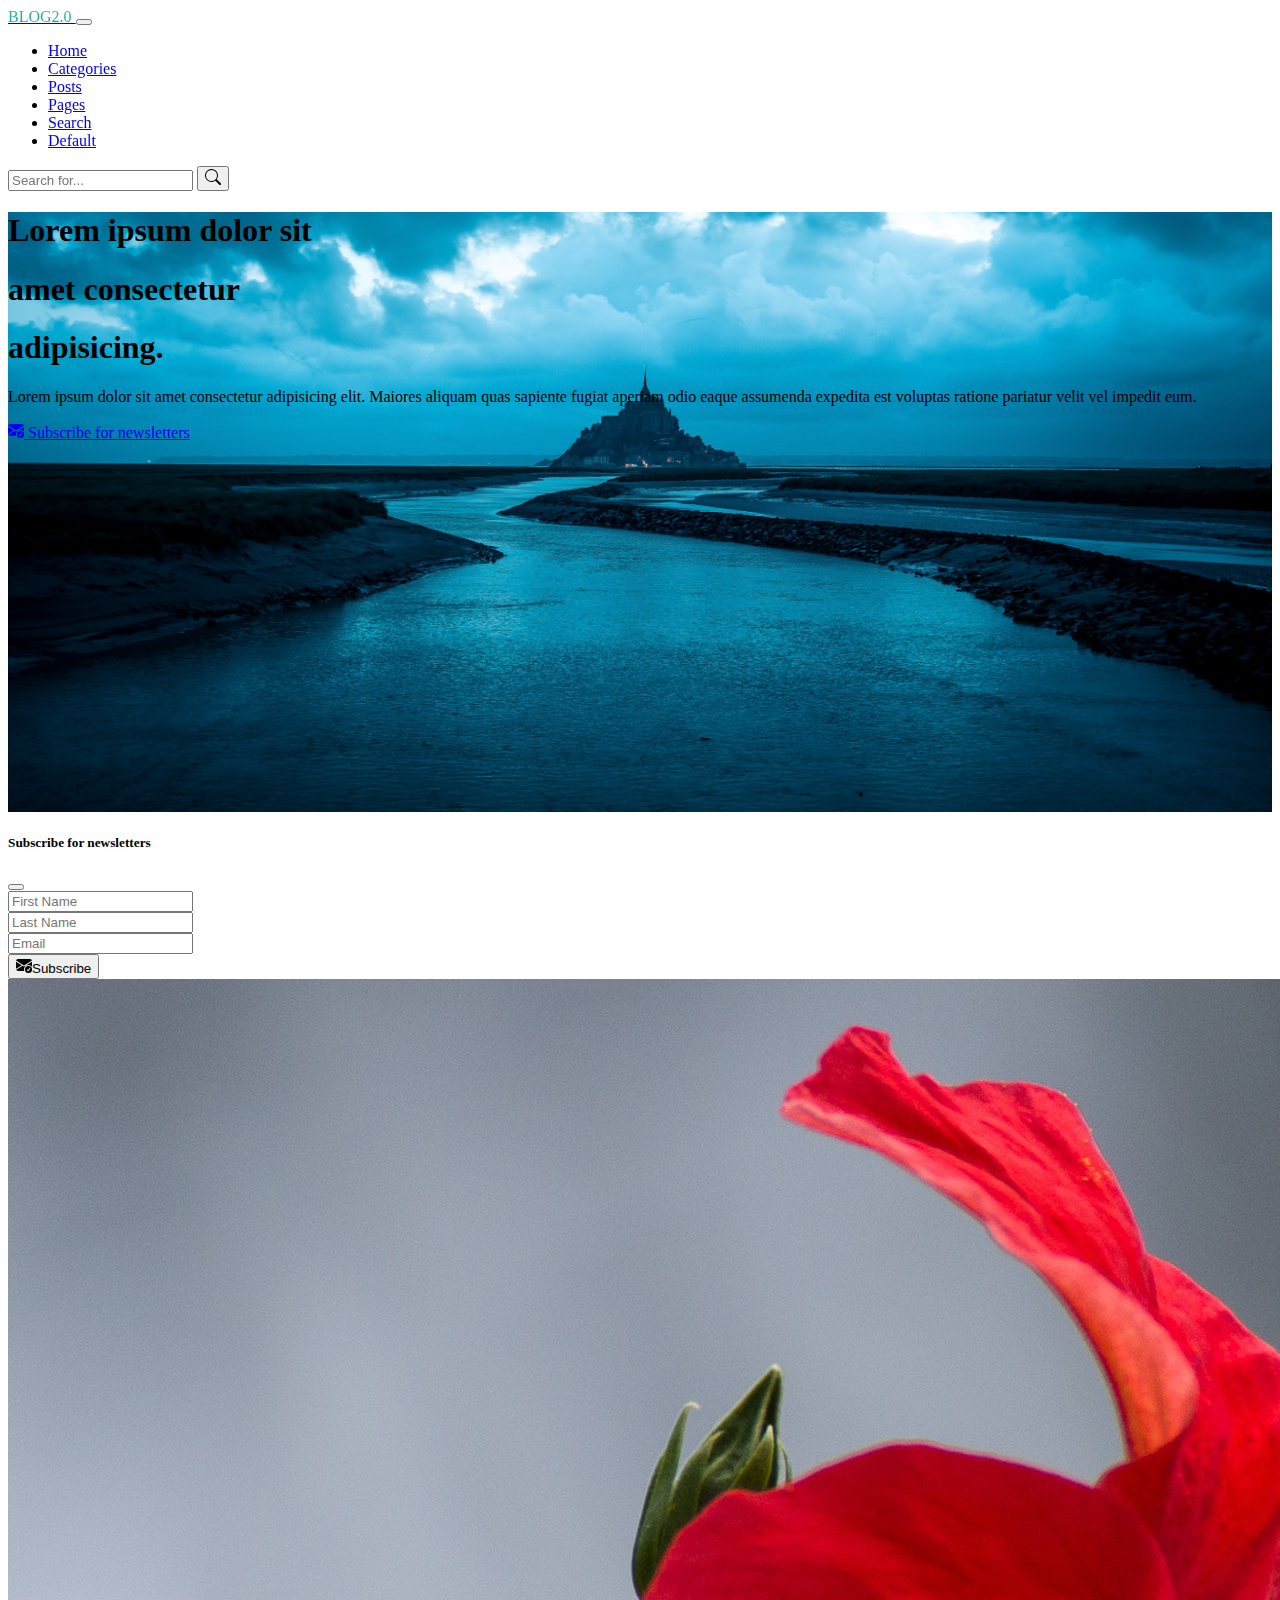
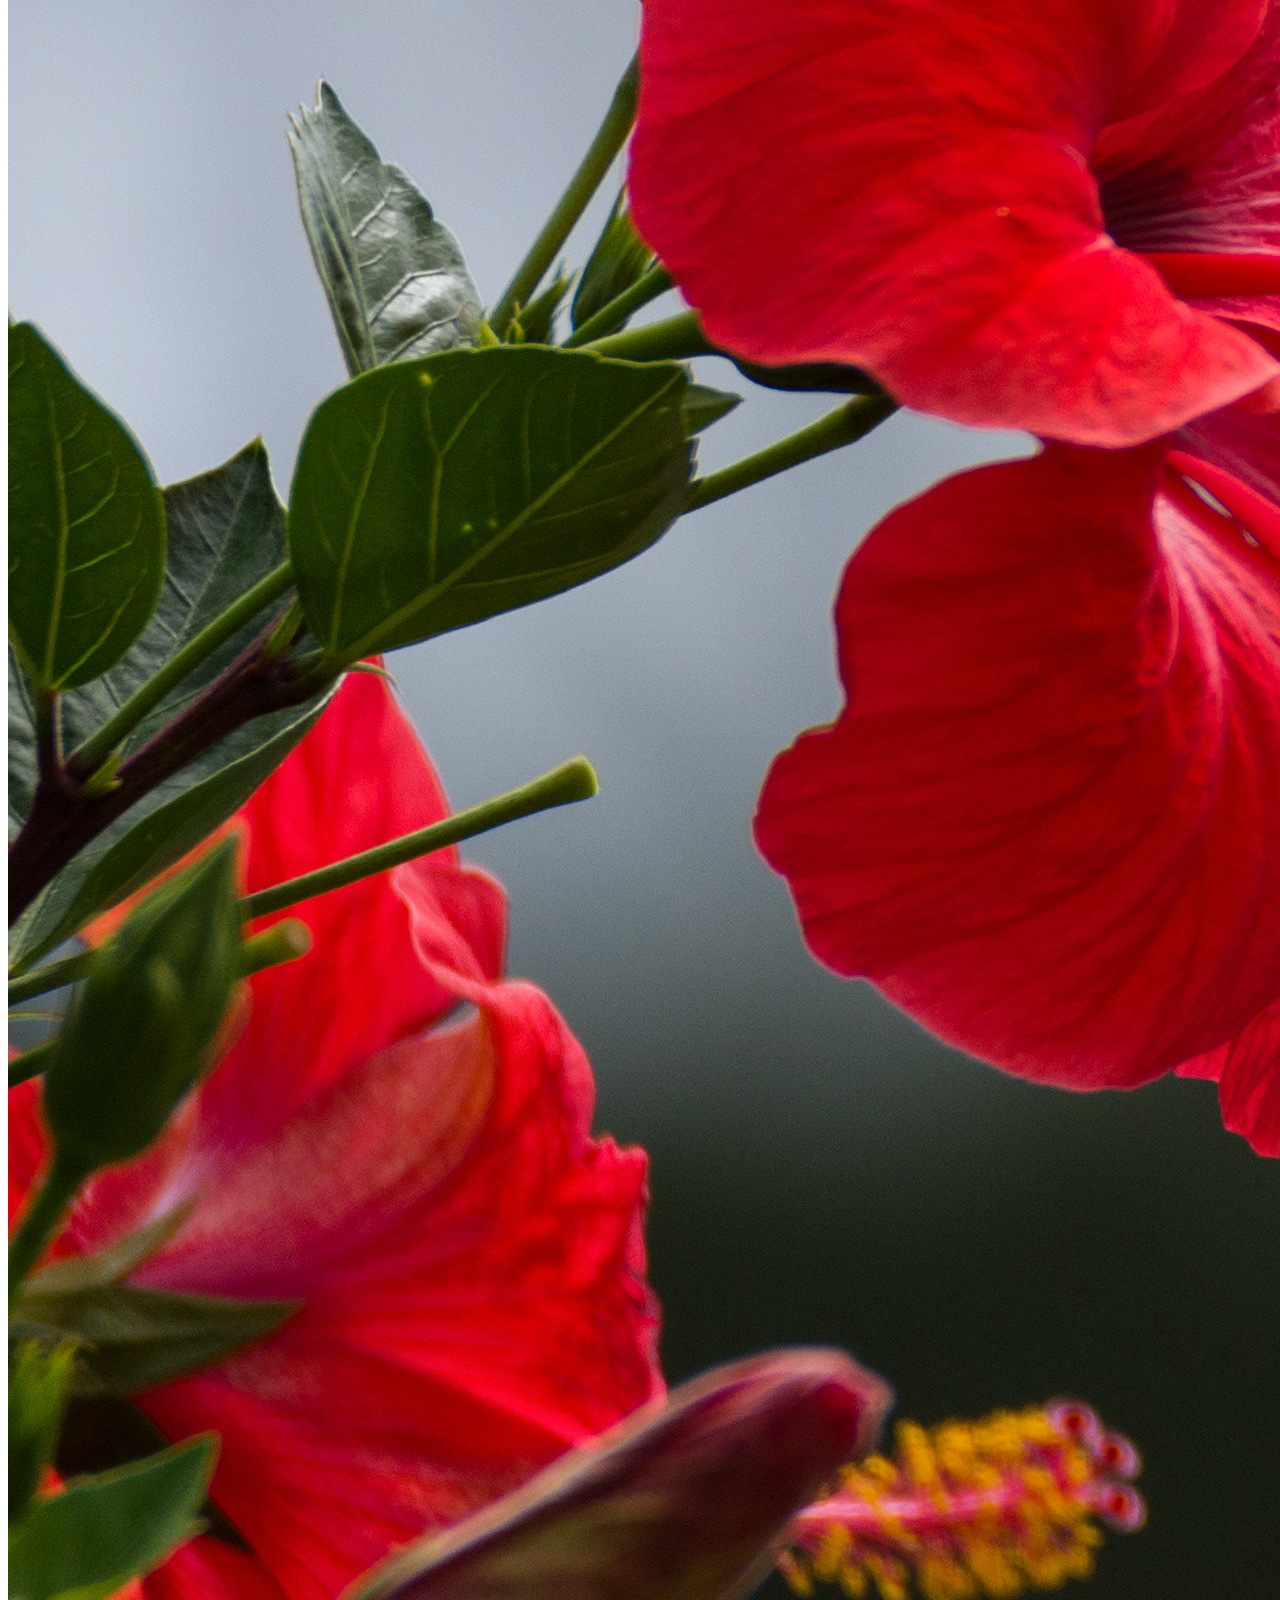
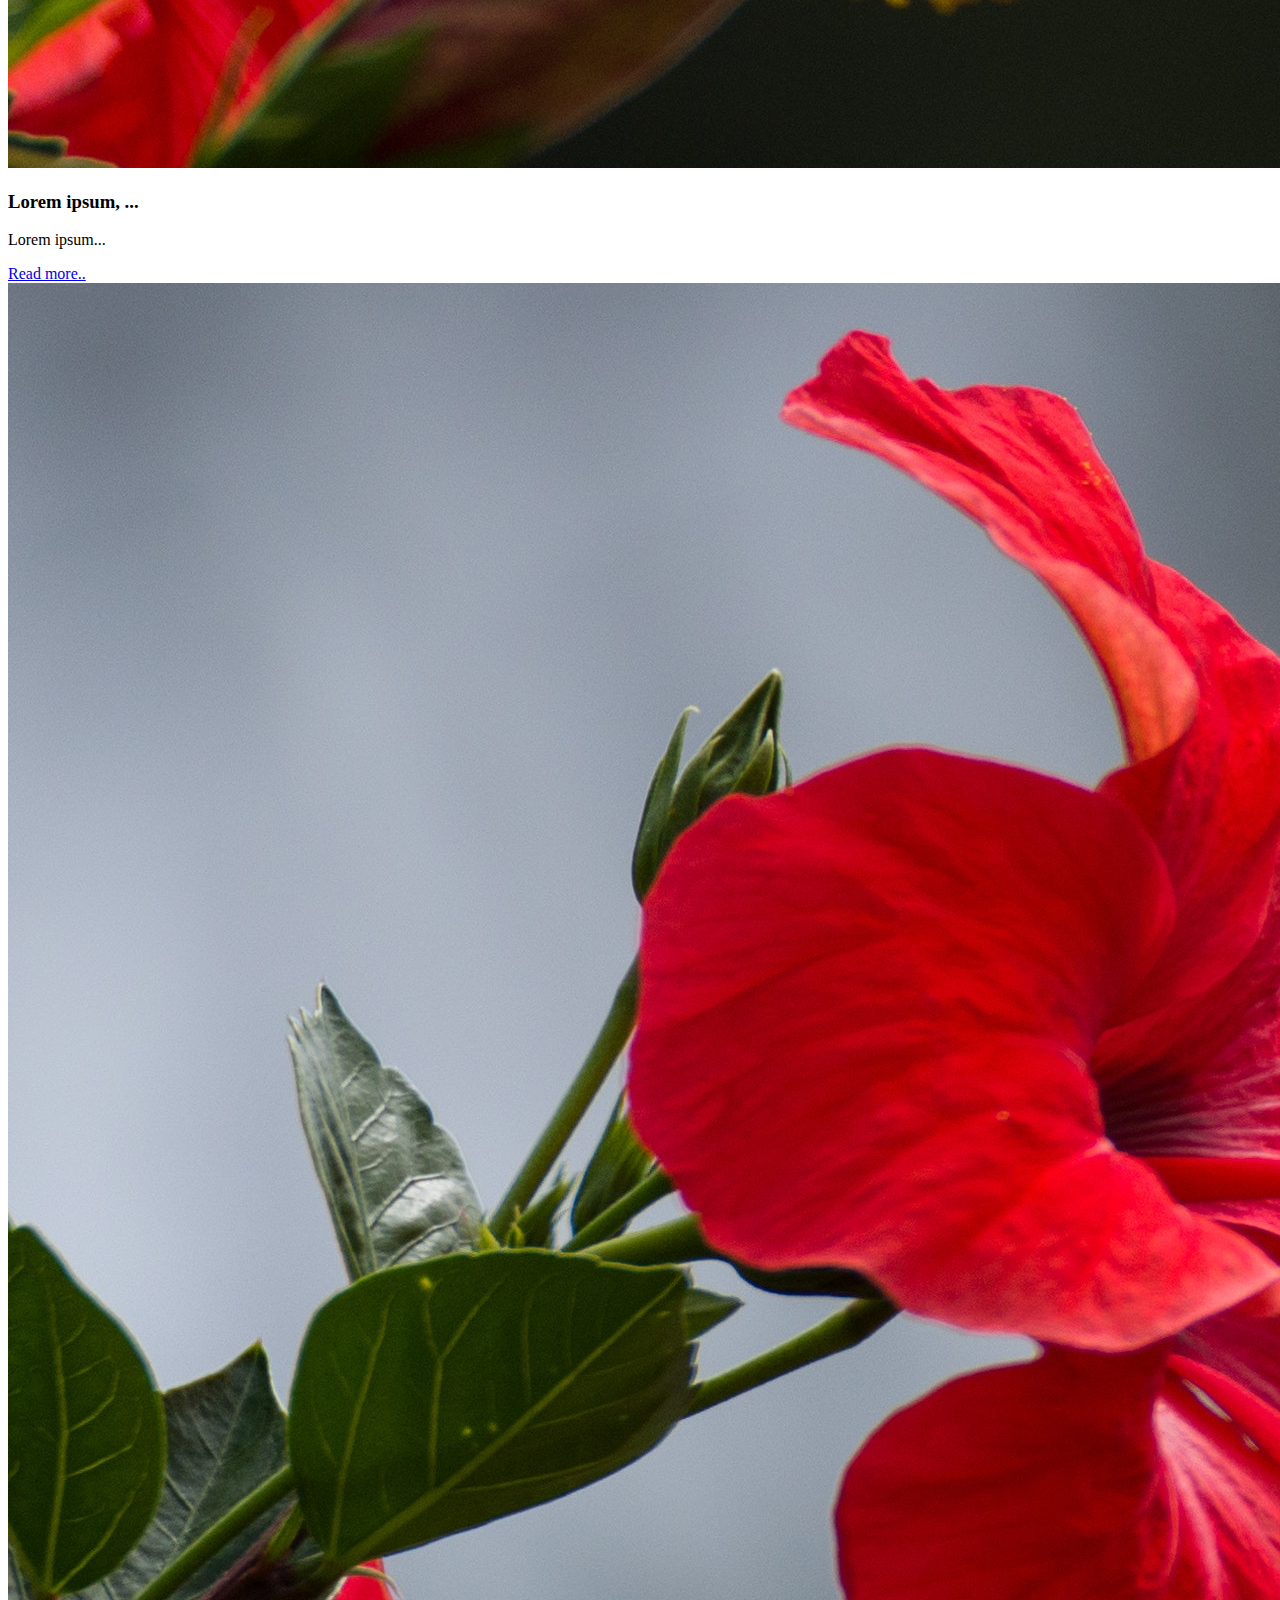
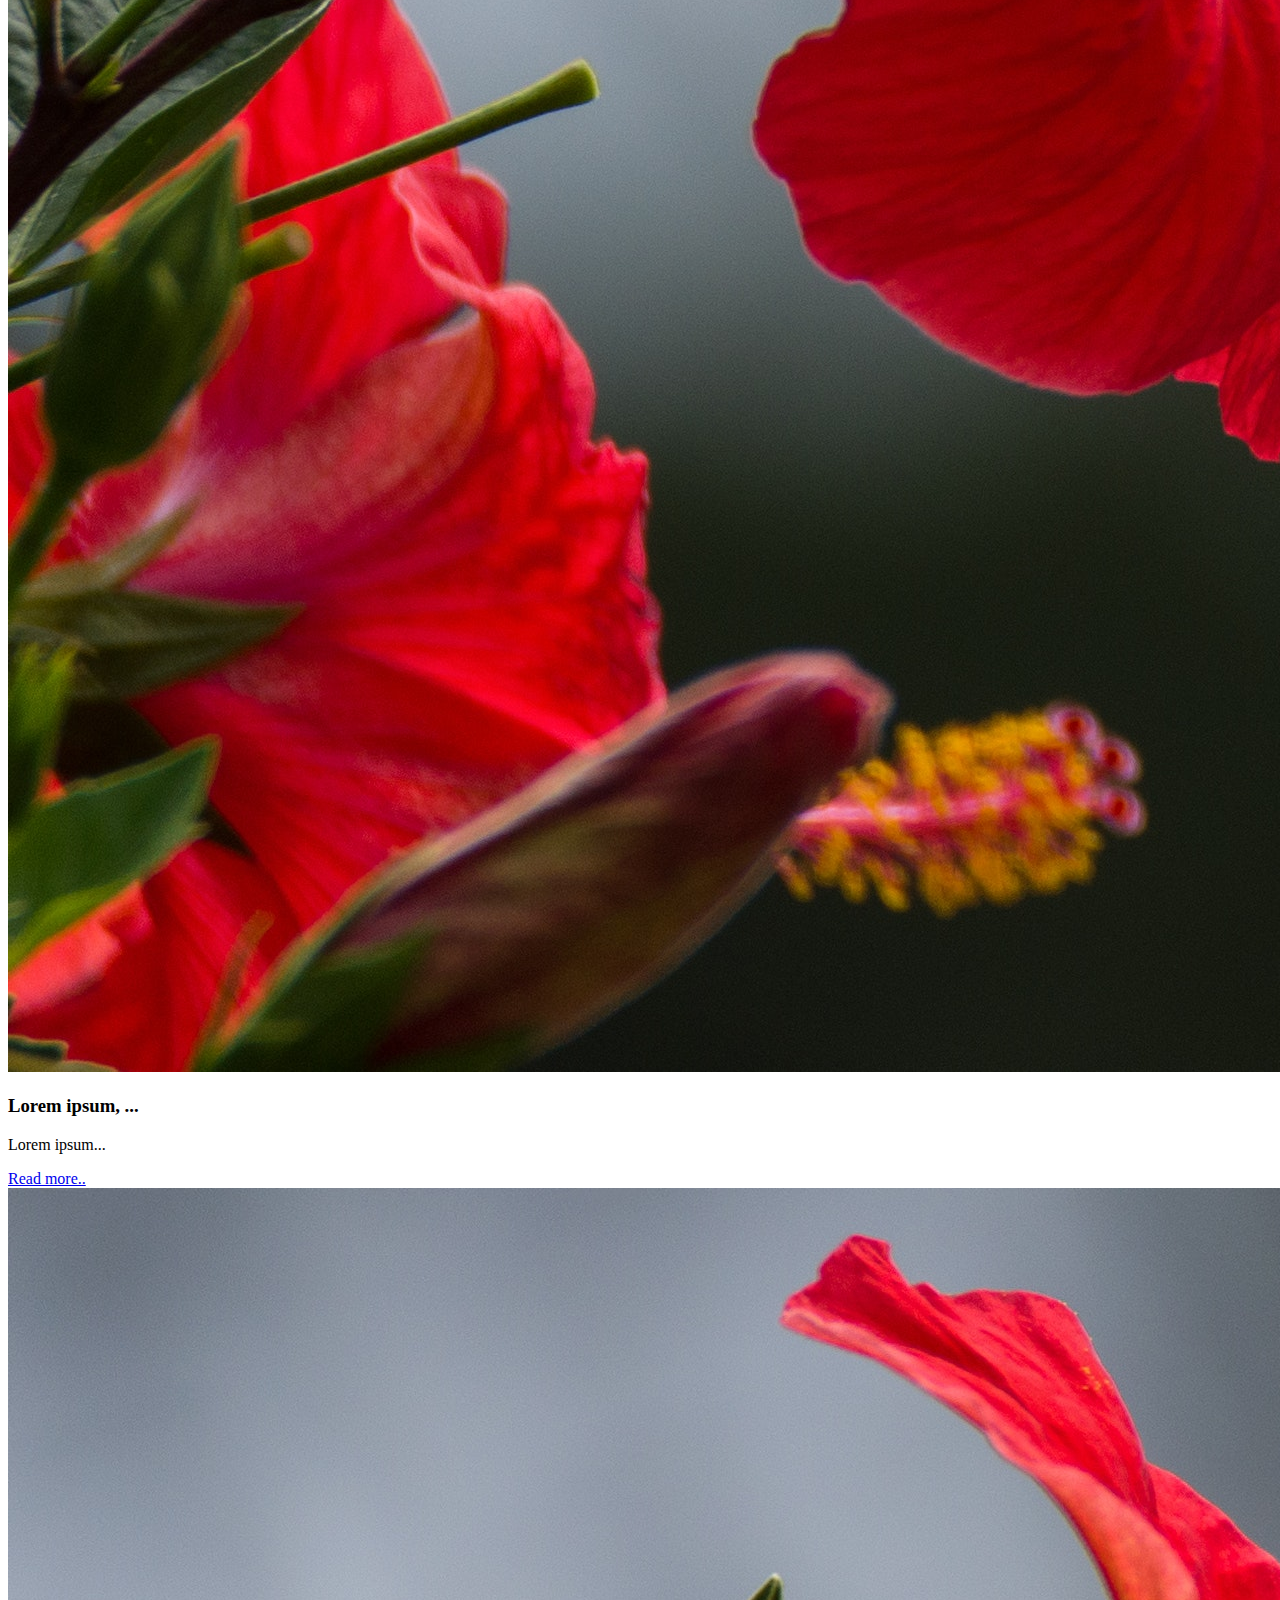
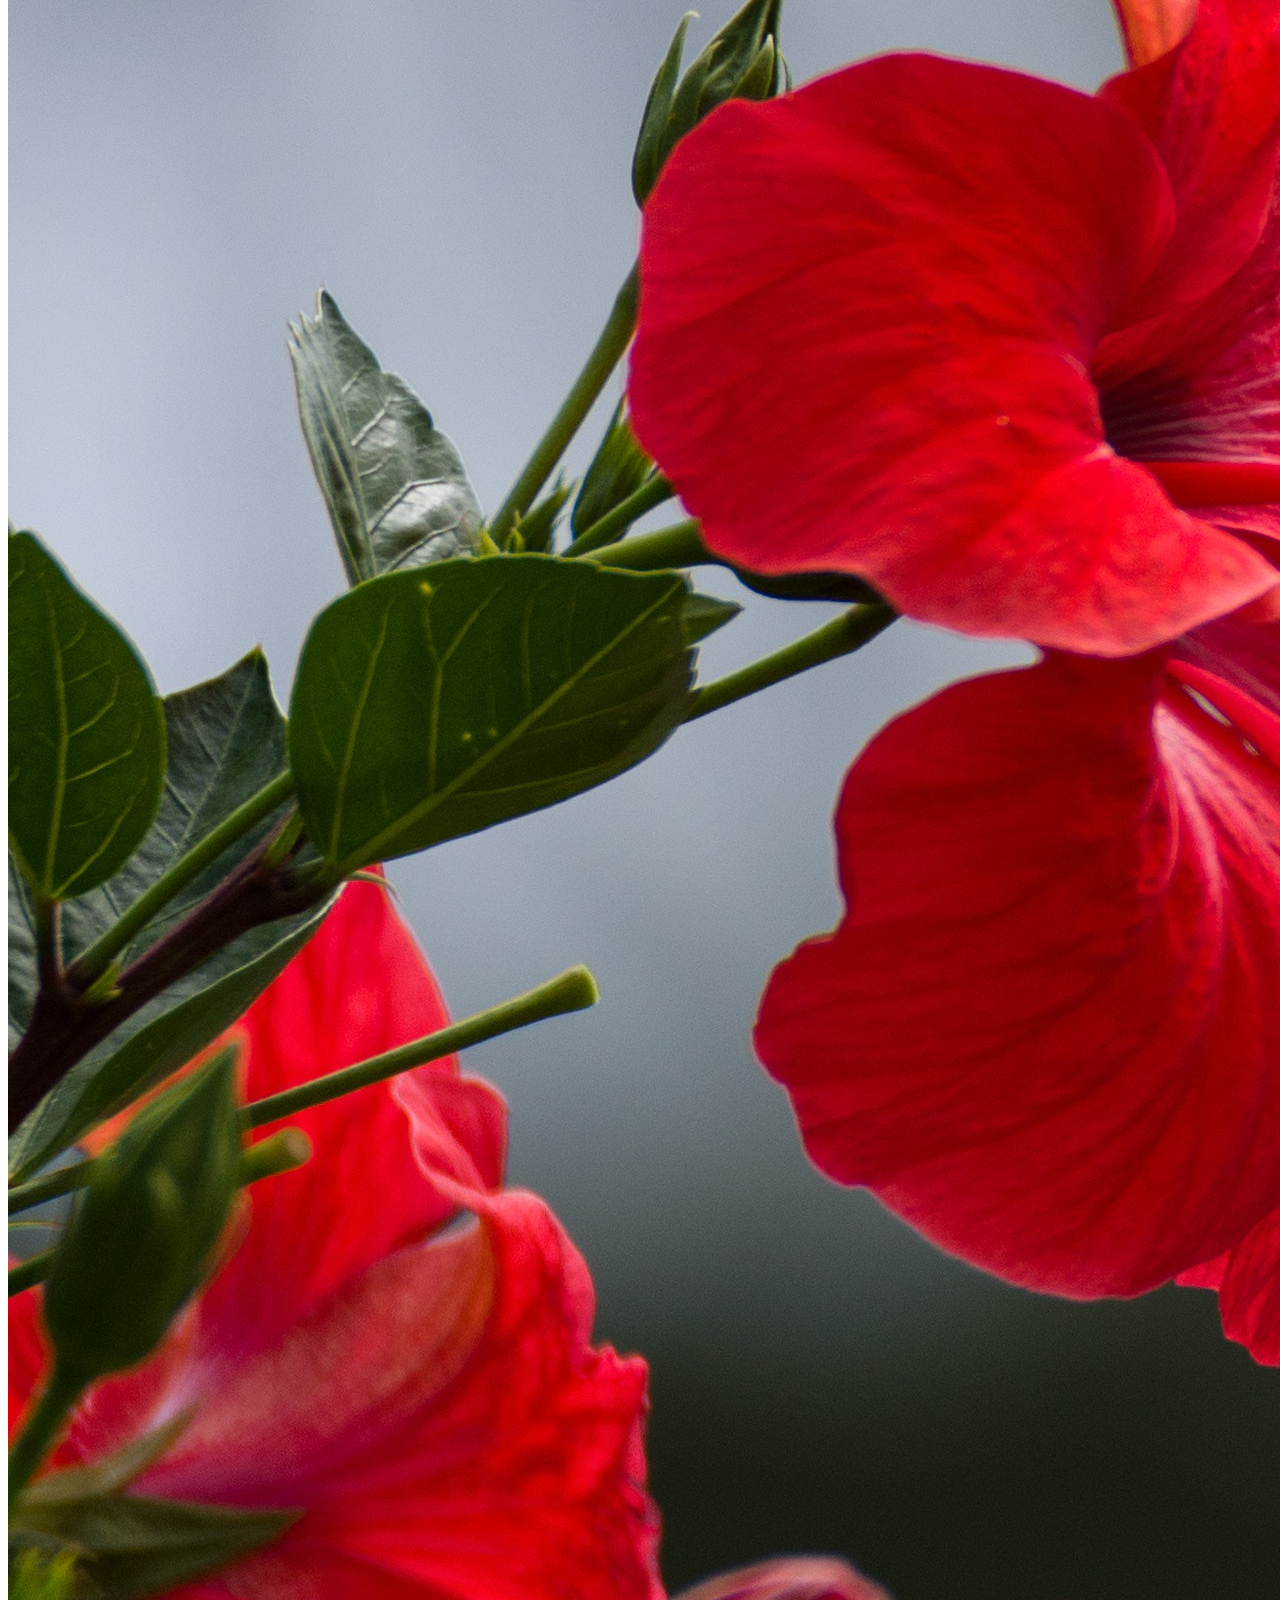
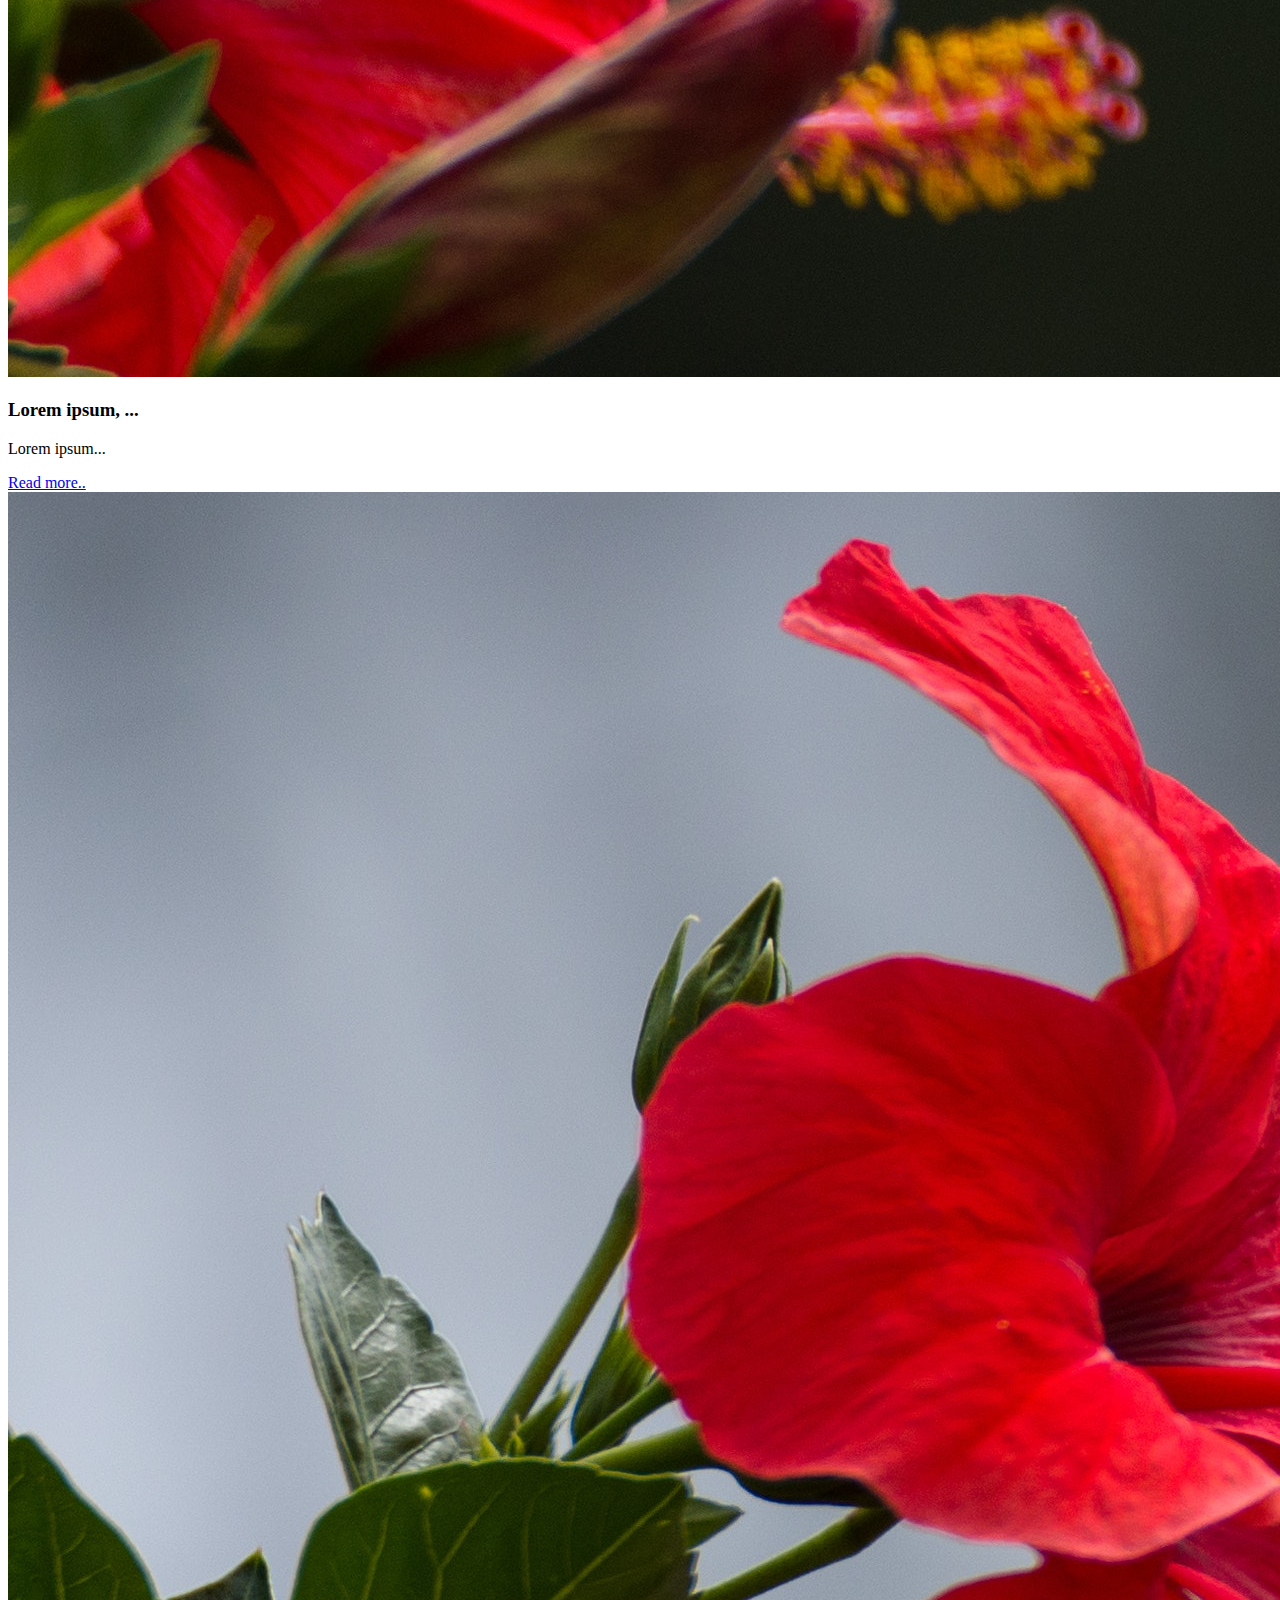
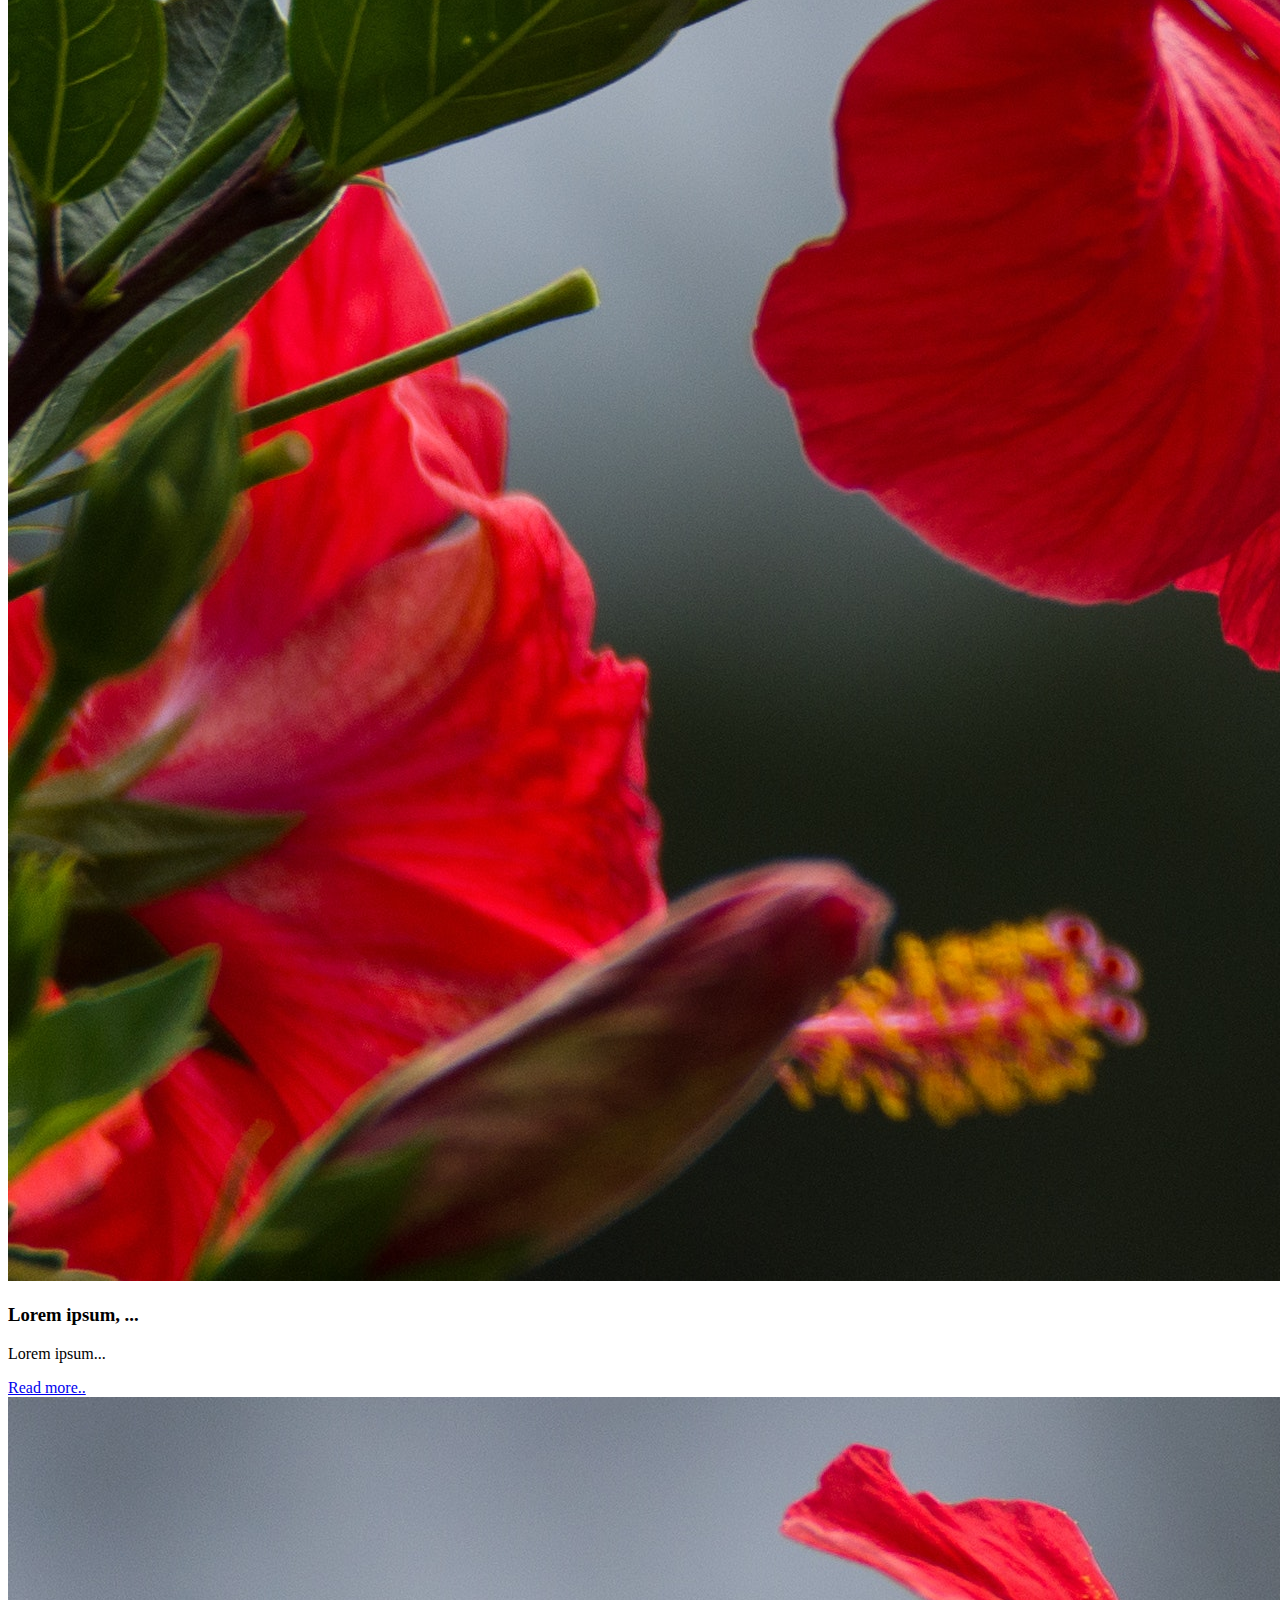
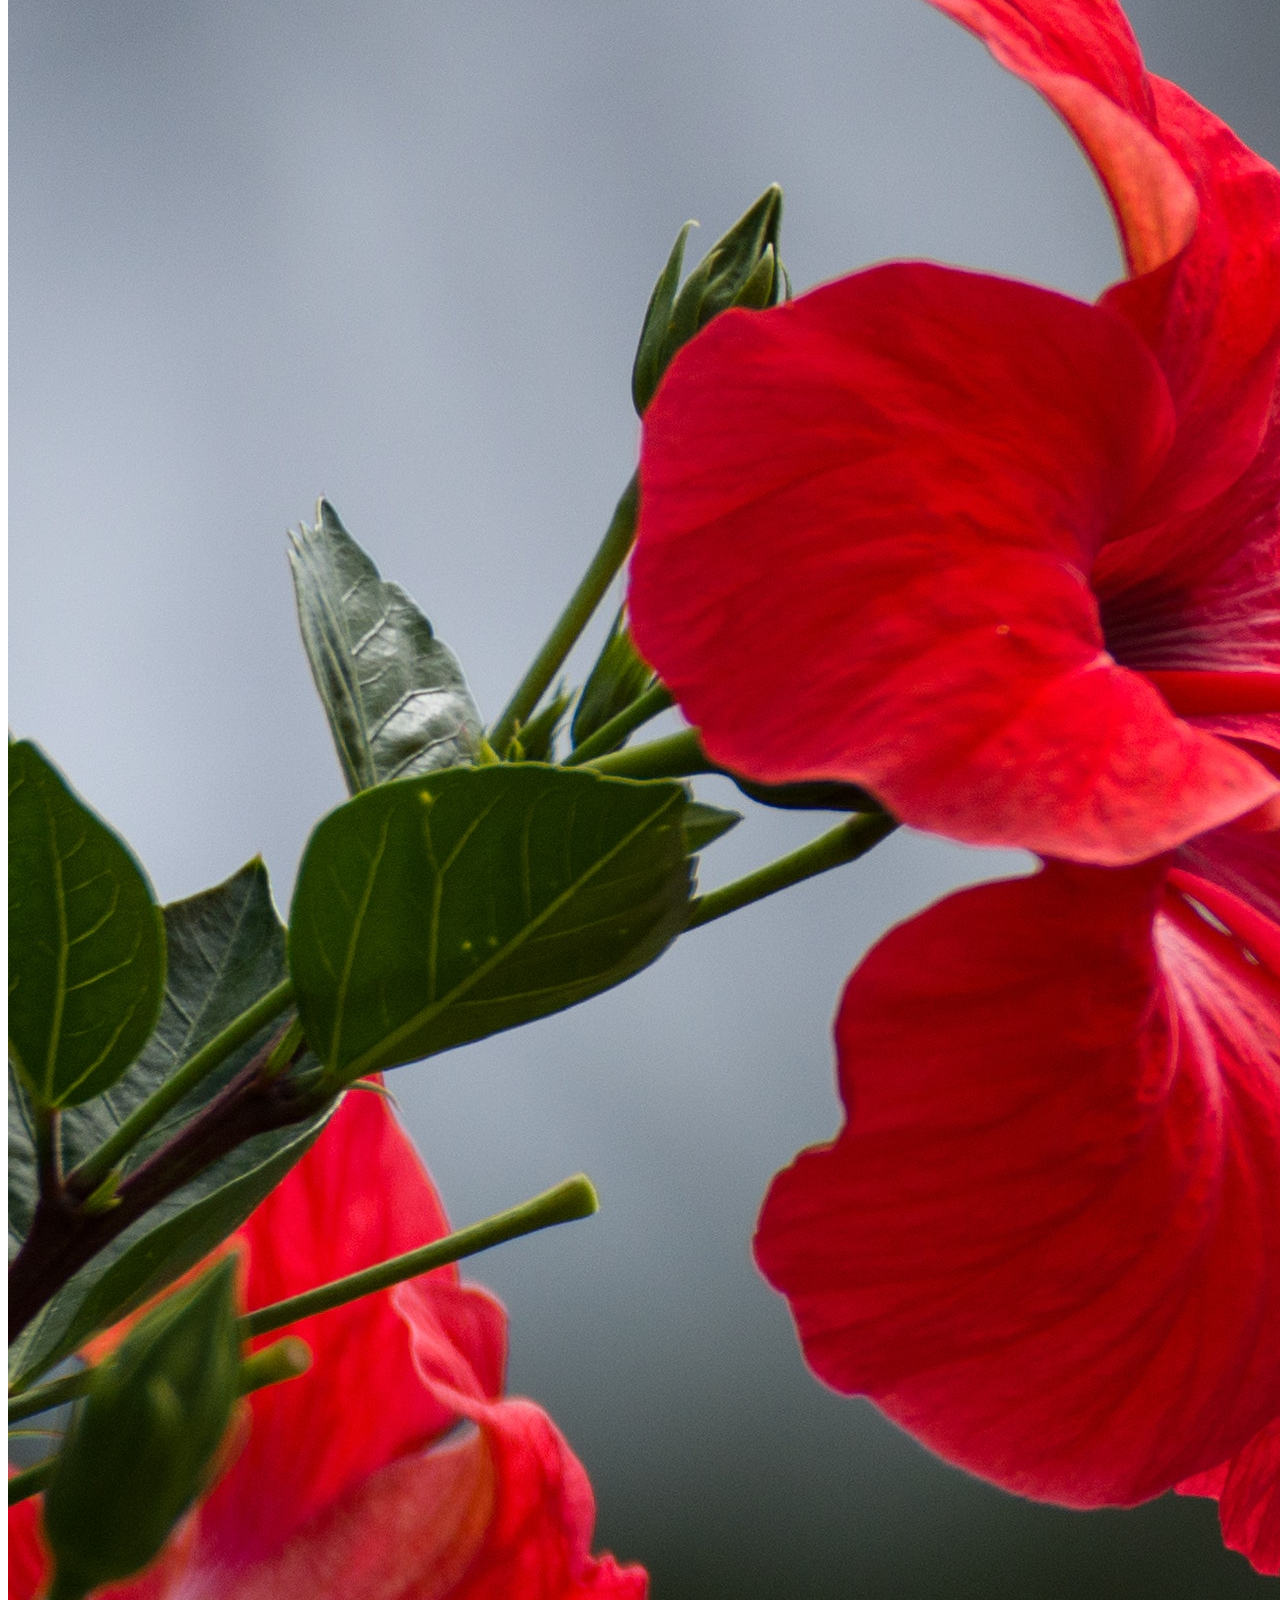
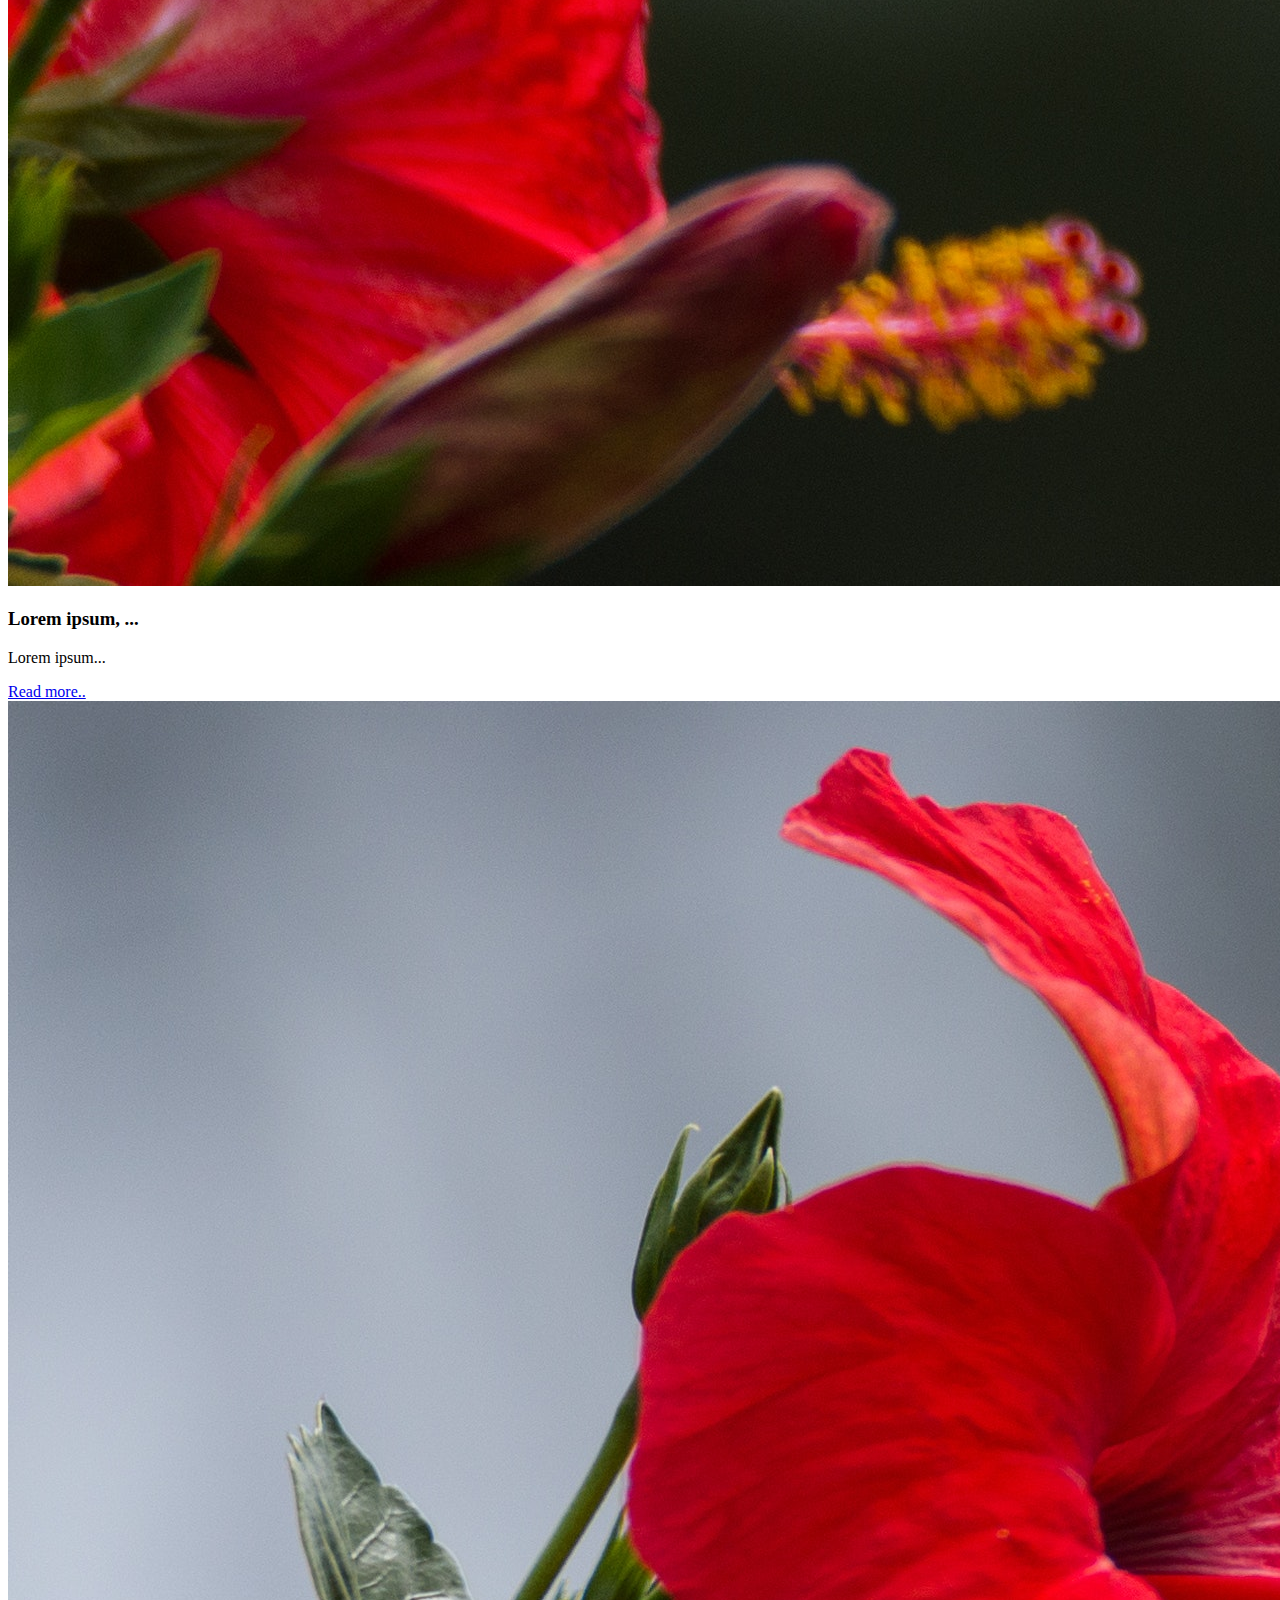
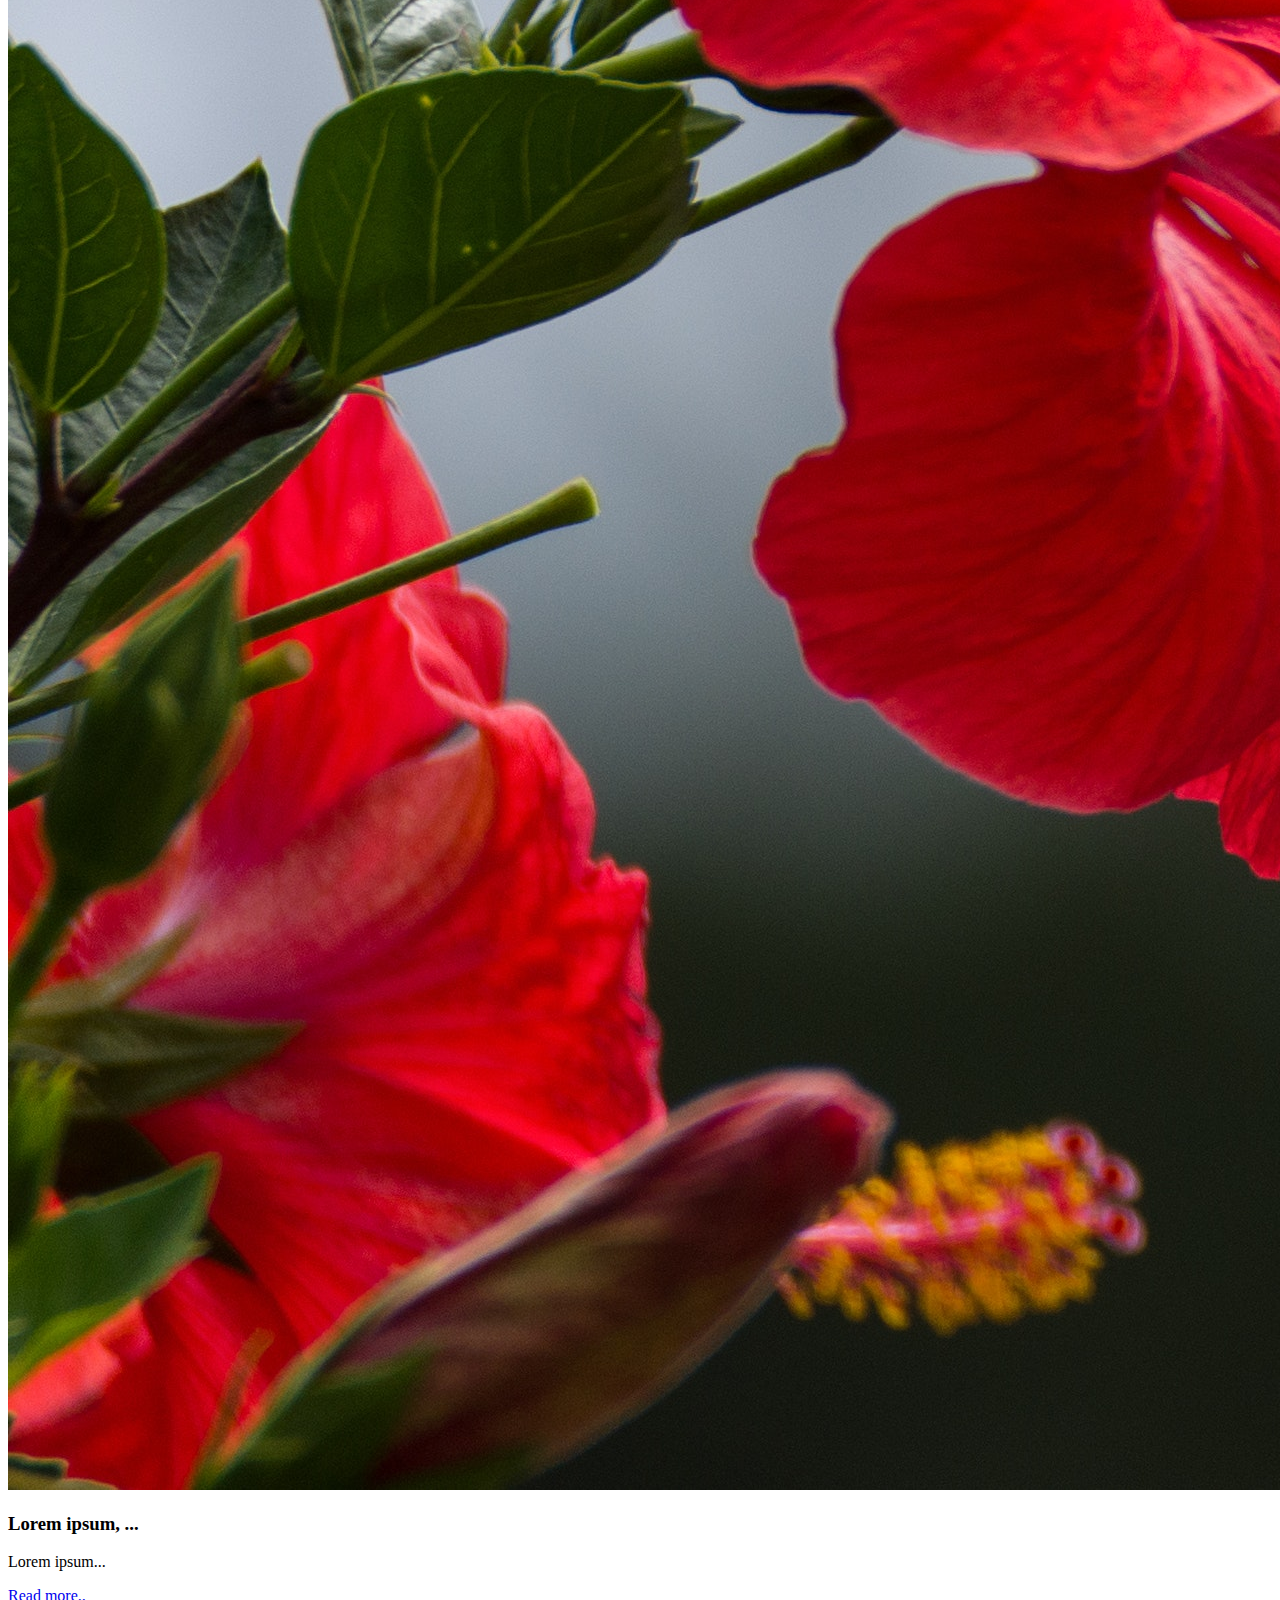
<file: index.html>
<!doctype html>
<html lang="en">

<head>
    <title>Title</title>
    <!-- Required meta tags -->
    <meta charset="utf-8" />
    <meta name="viewport" content="width=device-width, initial-scale=1, shrink-to-fit=no" />

    <!-- Bootstrap CSS v5.3.2 -->
    <link href="https://cdn.jsdelivr.net/npm/bootstrap@5.3.2/dist/css/bootstrap.min.css" rel="stylesheet"
        integrity="sha384-T3c6CoIi6uLrA9TneNEoa7RxnatzjcDSCmG1MXxSR1GAsXEV/Dwwykc2MPK8M2HN" crossorigin="anonymous" />
    <link rel="stylesheet" href="assets/css/style.css" />
</head>

<body>
    <header>
        <nav class="navbar navbar-expand-lg bg-white small border-bottom shadow-sm fixed-top custom-nav"
            style="--bs-bg-opacity: .9;">
            <div class="container">
                <a href="index.html" class="navbar-brand">
                    <span class="brand-style brand-gradient">
                        BLOG2.0
                    </span>
                </a>
                <button type="button" class="navbar-toggler" data-bs-toggle="collapse" data-bs-target="#blog-navbar"
                    aria-controls="blog-navbar" aria-expanded="false" aria-label="Toggle Navigation">
                    <span class="navbar-toggler-icon"></span>
                </button>
                <div class="collapse navbar-collapse" id="blog-navbar">
                    <ul class="navbar-nav me-auto mb-2 mb-lg-0">
                        <li class="nav-item">
                            <a href="index.html" class="nav-link text-dark">Home</a>
                        </li>
                        <li class="nav-item">
                            <a href="default.html" class="nav-link text-dark">Categories</a>
                        </li>
                        <li class="nav-item">
                            <a href="posts.html" class="nav-link text-dark">Posts</a>
                        </li>
                        <li class="nav-item">
                            <a href="page.html" class="nav-link text-dark">Pages</a>
                        </li>
                        <li class="nav-item">
                            <a href="search.html" class="nav-link text-dark">Search</a>
                        </li>
                        <li class="nav-item">
                            <a href="default.html" class="nav-link text-dark">Default</a>
                        </li>
                    </ul>
                    </span>
                </div>
                <form class="d-flex" role="search">
                    <div class="input-group">
                        <input type="search" class="form-control form-control-sm" placeholder="Search for...">
                        <button type="submit" class="btn btn-sm btn-success">
                            <i class="bi bi-search"></i>
                            <svg xmlns="http://www.w3.org/2000/svg" width="16" height="16" fill="currentColor"
                                class="bi bi-search" viewBox="0 0 16 16">
                                <path
                                    d="M11.742 10.344a6.5 6.5 0 1 0-1.397 1.398h-.001q.044.06.098.115l3.85 3.85a1 1 0 0 0 1.415-1.414l-3.85-3.85a1 1 0 0 0-.115-.1zM12 6.5a5.5 5.5 0 1 1-11 0 5.5 5.5 0 0 1 11 0" />
                            </svg>
                        </button>
                    </div>
                </form>

            </div>
        </nav>
    </header>
    <section class="banner-holder pt-5">
        <div class="container">
            <div class="row justify-content-center">
                <div class="col-md-6">
                    <div class="banner-content text-center text-white my-5 py-5">
                        <h1>Lorem ipsum dolor sit </h1>
                        <h1> amet consectetur </h1>
                        <h1> adipisicing.</h1>
                        <p>Lorem ipsum dolor sit amet consectetur adipisicing elit. Maiores
                            aliquam quas sapiente fugiat aperiam odio eaque assumenda
                            expedita est voluptas ratione pariatur velit vel impedit eum.</p>
                        <a href="#" class="btn btn-primary" data-bs-toggle="modal" data-bs-target="#Subscribe-modal">
                            <i class="bi bi-envelope-check-fill"></i>
                            <svg xmlns="http://www.w3.org/2000/svg" width="16" height="16" fill="currentColor"
                                class="bi bi-envelope-check-fill" viewBox="0 0 16 16">
                                <path
                                    d="M.05 3.555A2 2 0 0 1 2 2h12a2 2 0 0 1 1.95 1.555L8 8.414zM0 4.697v7.104l5.803-3.558zM6.761 8.83l-6.57 4.026A2 2 0 0 0 2 14h6.256A4.5 4.5 0 0 1 8 12.5a4.49 4.49 0 0 1 1.606-3.446l-.367-.225L8 9.586zM16 4.697v4.974A4.5 4.5 0 0 0 12.5 8a4.5 4.5 0 0 0-1.965.45l-.338-.207z" />
                                <path
                                    d="M16 12.5a3.5 3.5 0 1 1-7 0 3.5 3.5 0 0 1 7 0m-1.993-1.679a.5.5 0 0 0-.686.172l-1.17 1.95-.547-.547a.5.5 0 0 0-.708.708l.774.773a.75.75 0 0 0 1.174-.144l1.335-2.226a.5.5 0 0 0-.172-.686" />
                            </svg>
                            Subscribe for newsletters
                        </a>
                    </div>
                </div>
            </div>
        </div>
    </section>
    <!-- modal subscribe -->
    <div class="modal fade" id="Subscribe-modal" data-bs-backdrop="static" data-bs-keyboard="false" tabindex="-1"
        aria-hidden="true">
        <div class="modal-dialog modal-dialog-centered">
            <div class="modal-content">
                <div class="modal-header text-bg-primary">
                    <h5 class="modal-title">Subscribe for newsletters</h5>
                    <button class="btn-close btn-close-white" type="button" data-bs-dismiss="modal"
                        aria-label="Close"></button>
                </div>
                <div class="modal-body">
                    <form>
                        <div class="row gx-2">
                            <div class="col-md-6">
                                <div class="md-2">
                                    <input type="text" class="form-control form-control-sm" placeholder="First Name"
                                        required>
                                </div>
                            </div>
                            <div class="col-md-6">
                                <div class="md-2">
                                    <input type="text" class="form-control form-control-sm" placeholder="Last Name"
                                        required>
                                </div>
                            </div>
                            <div class="col-md-12">
                                <div class="md-2">
                                    <input type="text" class="form-control form-control-sm" placeholder="Email"
                                        required>
                                </div>
                            </div>
                            <div class="col-md-12">
                                <div class="d-grid">
                                    <button type="submit" class="btn btn-success btn-sm">
                                        <i class="bi bi-envelope-check-fill"></i>
                                        <svg xmlns="http://www.w3.org/2000/svg" width="16" height="16"
                                            fill="currentColor" class="bi bi-envelope-check-fill" viewBox="0 0 16 16">
                                            <path
                                                d="M.05 3.555A2 2 0 0 1 2 2h12a2 2 0 0 1 1.95 1.555L8 8.414zM0 4.697v7.104l5.803-3.558zM6.761 8.83l-6.57 4.026A2 2 0 0 0 2 14h6.256A4.5 4.5 0 0 1 8 12.5a4.49 4.49 0 0 1 1.606-3.446l-.367-.225L8 9.586zM16 4.697v4.974A4.5 4.5 0 0 0 12.5 8a4.5 4.5 0 0 0-1.965.45l-.338-.207z" />
                                            <path
                                                d="M16 12.5a3.5 3.5 0 1 1-7 0 3.5 3.5 0 0 1 7 0m-1.993-1.679a.5.5 0 0 0-.686.172l-1.17 1.95-.547-.547a.5.5 0 0 0-.708.708l.774.773a.75.75 0 0 0 1.174-.144l1.335-2.226a.5.5 0 0 0-.172-.686" />
                                        </svg>Subscribe
                                    </button>
                                </div>
                            </div>
                        </div>
                    </form>
                </div>
            </div>
        </div>
    </div>
    <!-- post section -->
    <section class="home-post py-5">
        <div class="container">
            <div class="row g-4">
                <!-- post 1 -->
                <div class="col-md-3">
                    <div class="card shadow-sm mb-3">
                        <img src="./assets/images/post-image.jpg" class="card-img-top" alt="Post Image">
                        <div class="card-body">
                            <h3 class="fs-5">Lorem ipsum, ...</h3>
                            <p class="small fw-light">Lorem ipsum...</p>
                            <a href="#" class="btn btn-sm btn-warning rounded-pill shadow-sm px-3">
                                Read more..
                            </a>
                        </div>
                    </div>
                </div>
                <!-- post 2 -->
                <div class="col-md-3">
                    <div class="card shadow-sm mb-3">
                        <img src="./assets/images/post-image.jpg" class="card-img-top" alt="Post Image">
                        <div class="card-body">
                            <h3 class="fs-5">Lorem ipsum, ...</h3>
                            <p class="small fw-light">Lorem ipsum...</p>
                            <a href="#" class="btn btn-sm btn-warning rounded-pill shadow-sm px-3">
                                Read more..
                            </a>
                        </div>
                    </div>
                </div>
                <!-- post 3 -->
                <div class="col-md-3">
                    <div class="card shadow-sm mb-3">
                        <img src="./assets/images/post-image.jpg" class="card-img-top" alt="Post Image">
                        <div class="card-body">
                            <h3 class="fs-5">Lorem ipsum, ...</h3>
                            <p class="small fw-light">Lorem ipsum...</p>
                            <a href="#" class="btn btn-sm btn-warning rounded-pill shadow-sm px-3">
                                Read more..
                            </a>
                        </div>
                    </div>
                </div>
                <!-- post 4 -->
                <div class="col-md-3">
                    <div class="card shadow-sm mb-3">
                        <img src="./assets/images/post-image.jpg" class="card-img-top" alt="Post Image">
                        <div class="card-body">
                            <h3 class="fs-5">Lorem ipsum, ...</h3>
                            <p class="small fw-light">Lorem ipsum...</p>
                            <a href="#" class="btn btn-sm btn-warning rounded-pill shadow-sm px-3">
                                Read more..
                            </a>
                        </div>
                    </div>
                </div>
                <!-- post 5 -->
                <div class="col-md-3">
                    <div class="card shadow-sm mb-3">
                        <img src="./assets/images/post-image.jpg" class="card-img-top" alt="Post Image">
                        <div class="card-body">
                            <h3 class="fs-5">Lorem ipsum, ...</h3>
                            <p class="small fw-light">Lorem ipsum...</p>
                            <a href="#" class="btn btn-sm btn-warning rounded-pill shadow-sm px-3">
                                Read more..
                            </a>
                        </div>
                    </div>
                </div>
                <!-- post 6 -->
                <div class="col-md-3">
                    <div class="card shadow-sm mb-3">
                        <img src="./assets/images/post-image.jpg" class="card-img-top" alt="Post Image">
                        <div class="card-body">
                            <h3 class="fs-5">Lorem ipsum, ...</h3>
                            <p class="small fw-light">Lorem ipsum...</p>
                            <a href="#" class="btn btn-sm btn-warning rounded-pill shadow-sm px-3">
                                Read more..
                            </a>
                        </div>
                    </div>
                </div>
                <!-- post 7 -->
                <div class="col-md-3">
                    <div class="card shadow-sm mb-3">
                        <img src="./assets/images/post-image.jpg" class="card-img-top" alt="Post Image">
                        <div class="card-body">
                            <h3 class="fs-5">Lorem ipsum, ...</h3>
                            <p class="small fw-light">Lorem ipsum...</p>
                            <a href="#" class="btn btn-sm btn-warning rounded-pill shadow-sm px-3">
                                Read more..
                            </a>
                        </div>
                    </div>
                </div>
                <!-- post 8 -->
                <div class="col-md-3">
                    <div class="card shadow-sm mb-3">
                        <img src="./assets/images/post-image.jpg" class="card-img-top" alt="Post Image">
                        <div class="card-body">
                            <h3 class="fs-5">Lorem ipsum, ...</h3>
                            <p class="small fw-light">Lorem ipsum...</p>
                            <a href="#" class="btn btn-sm btn-warning rounded-pill shadow-sm px-3">
                                Read more..
                            </a>
                        </div>
                    </div>
                </div>
            </div>
        </div>

    </section>

    <footer class="main-footer text-bg-dark p-4 text-center">
        <p class="mb-0"><small>Copyright &copy; 2024. All Rights Reserved</small></p>
    </footer>
<a href="https://onikage1772.github.io/webproject1/" target="_blank" rel="noopener noreferrer" class="new-tab-link">
    <h2>Project 1</h2>
</a>
    <a href="https://onikage1772.github.io/webproject2/" target="_blank" rel="noopener noreferrer" class="new-tab-link">
    <h2>Project 2</h2>
</a>
    <!-- Bootstrap JavaScript Libraries -->
    <script src="https://cdn.jsdelivr.net/npm/@popperjs/core@2.11.8/dist/umd/popper.min.js"
        integrity="sha384-I7E8VVD/ismYTF4hNIPjVp/Zjvgyol6VFvRkX/vR+Vc4jQkC+hVqc2pM8ODewa9r"
        crossorigin="anonymous"></script>
    <script src="https://cdn.jsdelivr.net/npm/bootstrap@5.3.2/dist/js/bootstrap.min.js"
        integrity="sha384-BBtl+eGJRgqQAUMxJ7pMwbEyER4l1g+O15P+16Ep7Q9Q+zqX6gSbd85u4mG4QzX+"
        crossorigin="anonymous"></script>
</body>

</html>
</file>
<file: assets/css/style.css>
.custom-nav {
    backdrop-filter: blur(8px);
}
.brand-gradient {
    background: -webkit-repeating-linear-gradient(to top, #0091ff, #32cd4c);
    background: repeating-linear-gradient(to top, #0091ff, #32cd4c); /* For non-webkit browsers */
    -webkit-background-clip: text;
    background-clip: text;
    color: transparent;
}
.banner-holder {
    background-image: url(../images/banner.jpg);
    background-size: cover;
    background-position: bottom;
    height: 600px; /* Set an appropriate height */
}
.main-page-header {
    background-image: url(../images/banner.jpg);
    background-size: cover;
    background-position: bottom;
}

.new-tab-link {
    display: inline-block;
    padding: 10px 20px;
    color: white;
    background-color: #23bd0f;
    text-decoration: none;
    font-weight: bold;
    border-radius: 5px;
    transition: background-color 0.3s ease;
    text-align: center;
}

.new-tab-link:hover {
    background-color: #5b8b00;
}
</file>
